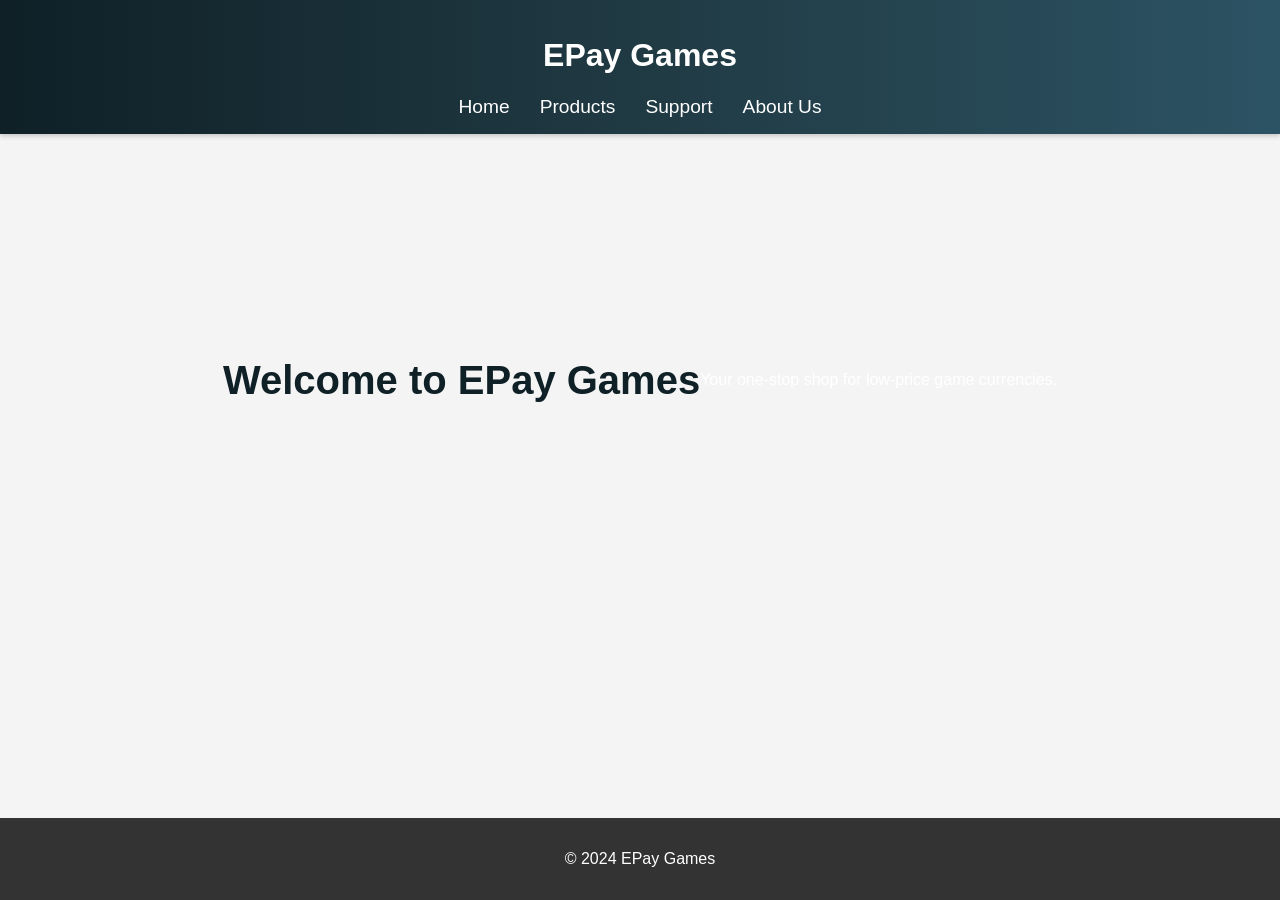
<file: EPay Games/index.html>
<!DOCTYPE html>
<html lang="en">
<head>
    <meta charset="UTF-8">
    <meta name="viewport" content="width=device-width, initial-scale=1.0">
    <title>EPay Games - Home</title>
    <link rel="stylesheet" href="css/styles.css">
</head>
<body>
    <header>
        <h1>EPay Games</h1>
        <nav>
            <ul>
                <li><a href="index.html">Home</a></li>
                <li><a href="product.html">Products</a></li>
                <li><a href="support.html">Support</a></li>
                <li><a href="about.html">About Us</a></li>
            </ul>
        </nav>
    </header>
    <main>
        <div class="hero">

        <h2>Welcome to EPay Games</h2>
        <p>Your one-stop shop for low-price game currencies.</p>
        </div>
    </main>
    <footer>
        <p>&copy; 2024 EPay Games</p>
    </footer>
    <script src="js/scripts.js"></script>
</body>
</html>
</file>
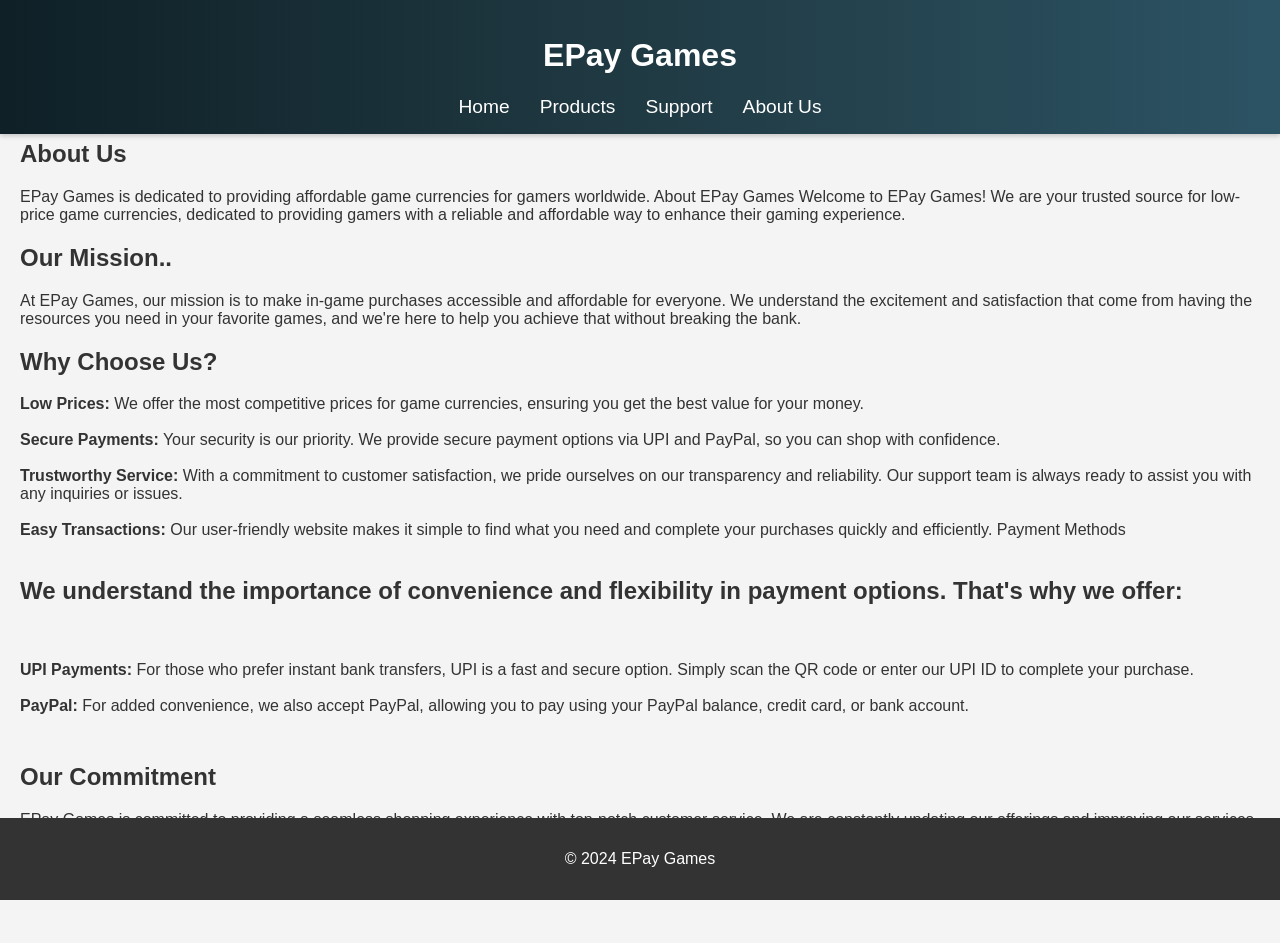
<file: EPay Games/about.html>
<!DOCTYPE html>
<html lang="en">
<head>
    <meta charset="UTF-8">
    <meta name="viewport" content="width=device-width, initial-scale=1.0">
    <title>EPay Games - About Us</title>
    <link rel="stylesheet" href="css/styles.css">
</head>
<body>
    <header>
        <h1>EPay Games</h1>
        <nav>
            <ul>
                <li><a href="index.html" class="nav-link">Home</a></li>
                <li><a href="product.html" class="nav-link">Products</a></li>
                <li><a href="support.html" class="nav-link">Support</a></li>
                <li><a href="about.html" class="nav-link">About Us</a></li>
            </ul>
        </nav>
    </header>
    <main>
        <h2>About Us</h2>
        <p>EPay Games is dedicated to providing affordable game currencies for gamers worldwide.
            About EPay Games
Welcome to EPay Games! We are your trusted source for low-price game currencies, dedicated to providing gamers with a reliable and affordable way to enhance their gaming experience.

<h2>Our Mission..</h2>
At EPay Games, our mission is to make in-game purchases accessible and affordable for everyone. We understand the excitement and satisfaction that come from having the resources you need in your favorite games, and we're here to help you achieve that without breaking the bank.

<h2>Why Choose Us?</h2>
<b>Low Prices:</b> We offer the most competitive prices for game currencies, ensuring you get the best value for your money.
<b><br><br>Secure Payments:</b>  Your security is our priority. We provide secure payment options via UPI and PayPal, so you can shop with confidence.
<b><br><br>Trustworthy Service: </b>With a commitment to customer satisfaction, we pride ourselves on our transparency and reliability. Our support team is always ready to assist you with any inquiries or issues.
<b><br><br>Easy Transactions:</b> Our user-friendly website makes it simple to find what you need and complete your purchases quickly and efficiently.
Payment Methods
<br><br>
<h2>We understand the importance of convenience and flexibility in payment options. That's why we offer:</h2>

<b><br><br>UPI Payments:</b> For those who prefer instant bank transfers, UPI is a fast and secure option. Simply scan the QR code or enter our UPI ID to complete your purchase.
<b><br><br>PayPal:</b> For added convenience, we also accept PayPal, allowing you to pay using your PayPal balance, credit card, or bank account.
<h2><br>Our Commitment</h2>
EPay Games is committed to providing a seamless shopping experience with top-notch customer service. We are constantly updating our offerings and improving our services to meet the evolving needs of our customers.

Thank you for choosing EPay Games. Happy gaming!
        </p>
    </main>
    <footer>
        <p>&copy; 2024 EPay Games</p>
    </footer>
    <script src="js/scripts.js"></script>
</body>
</html>
</file>
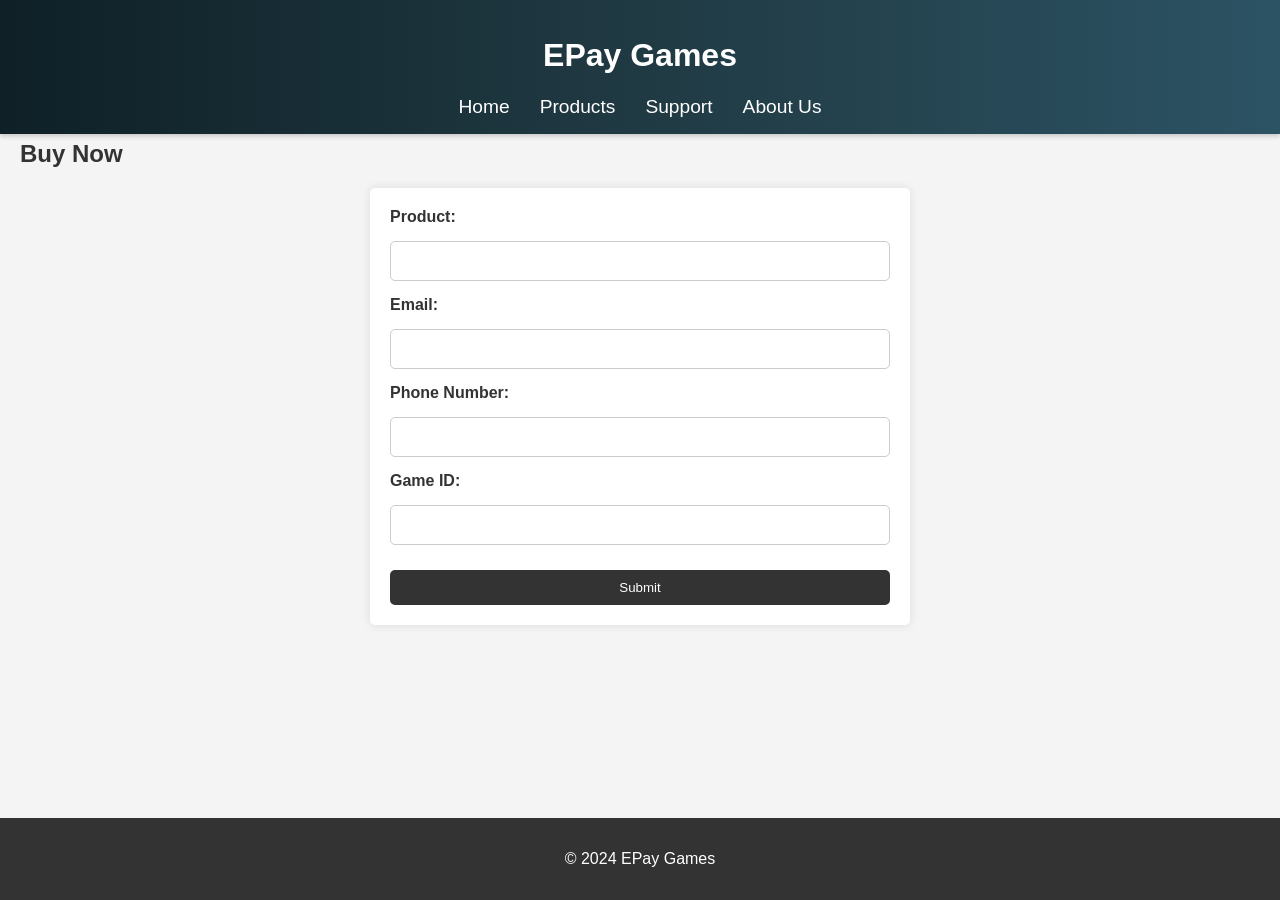
<file: EPay Games/buy.html>
<!DOCTYPE html>
<html lang="en">
<head>
    <meta charset="UTF-8">
    <meta name="viewport" content="width=device-width, initial-scale=1.0">
    <title>EPay Games - Buy Now</title>
    <link rel="stylesheet" href="css/buy.css">
</head>
<body>
    <header>
        <h1>EPay Games</h1>
        <nav>
            <ul>
                <li><a href="index.html" class="nav-link">Home</a></li>
                <li><a href="product.html" class="nav-link">Products</a></li>
                <li><a href="support.html" class="nav-link">Support</a></li>
                <li><a href="about.html" class="nav-link">About Us</a></li>
            </ul>
        </nav>
    </header>
    <main>
        <h2>Buy Now</h2>
        <form id="buy-form" class="buy-form">
            <label for="product-name">Product:</label>
            <input type="text" id="product-name" readonly>
            

            
            <label for="email">Email:</label>
            <input type="email" id="email" required>
            
            <label for="phone">Phone Number:</label>
            <input type="tel" id="phone" required>
            
            <label for="game-id">Game ID:</label>
            <input type="text" id="game-id" required>
            
            <button type="submit">Submit</button>
        </form>
    </main>
    <footer>
        <p>&copy; 2024 EPay Games</p>
    </footer>
    <script src="js/scripts.js"></script>
</body>
</html>
</file>
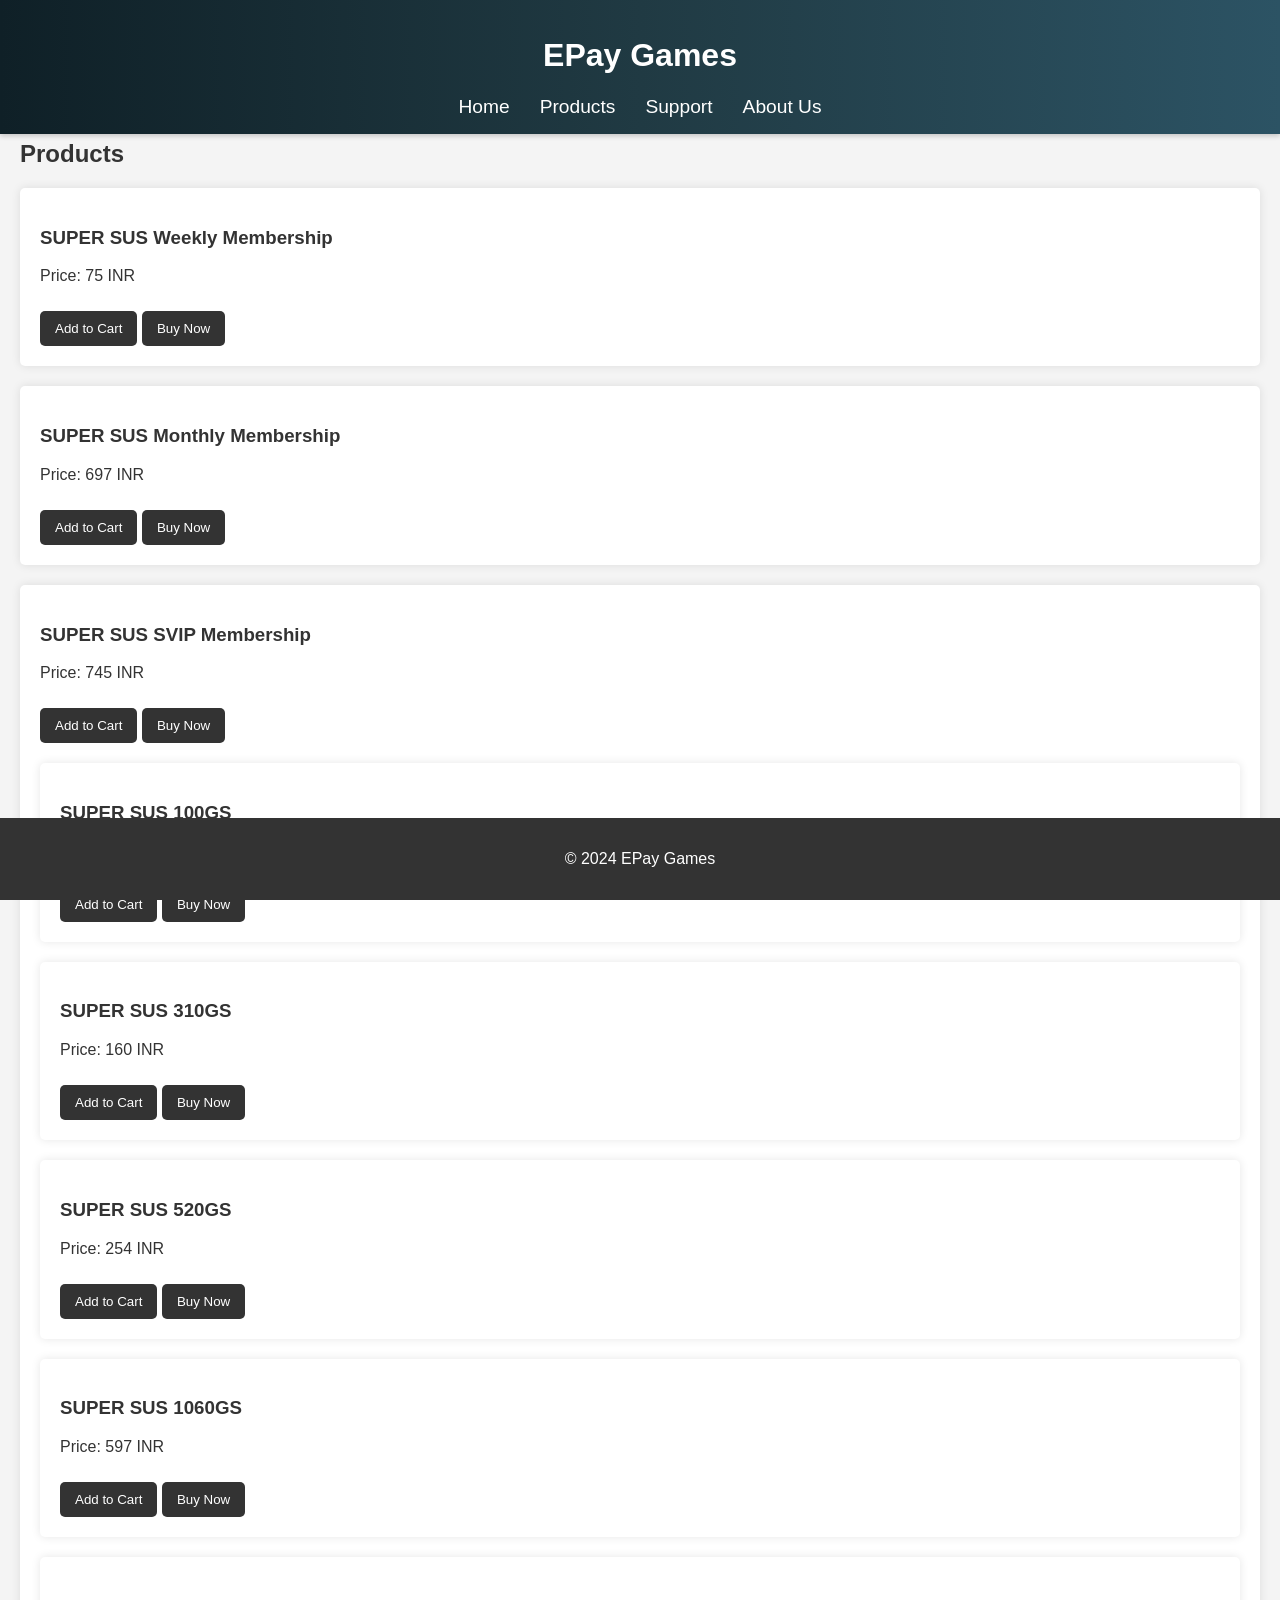
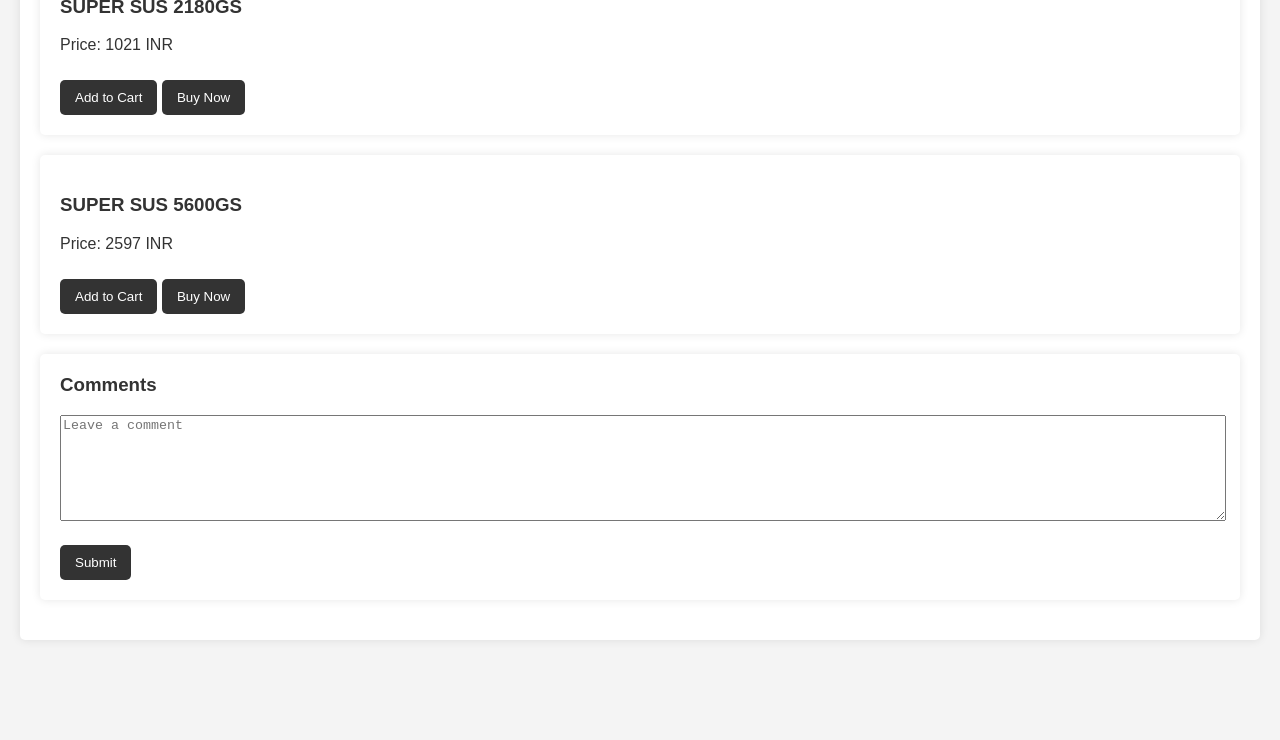
<file: EPay Games/product.html>
<!DOCTYPE html>
<html lang="en">
<head>
    <meta charset="UTF-8">
    <meta name="viewport" content="width=device-width, initial-scale=1.0">
    <title>EPay Games - Products</title>
    <link rel="stylesheet" href="css/styles.css">
</head>
<body>
    <header>
        <h1>EPay Games</h1>
        <nav>
            <ul>
                <li><a href="index.html" class="nav-link">Home</a></li>
                <li><a href="product.html" class="nav-link">Products</a></li>
                <li><a href="support.html" class="nav-link">Support</a></li>
                <li><a href="about.html" class="nav-link">About Us</a></li>
            </ul>
        </nav>
    </header>
    <main>
        <h2>Products</h2>
        <div class="product">
            <h3>SUPER SUS Weekly Membership</h3>
            <p>Price: 75 INR</p>
            <button onclick="addToCart('SUPER SUS Weekly Membership', 10)">Add to Cart</button>
            <button onclick="buyNow('SUPER SUS Weekly Membership', 10)">Buy Now</button>
            
        </div>
        
        <div class="product">
            <h3>SUPER SUS Monthly Membership</h3>
            <p>Price: 697 INR</p>
            <button onclick="addToCart('SUPER SUS Monthly Membership', 10)">Add to Cart</button>
            <button onclick="buyNow('SUPER SUS Monthly Membership', 10)">Buy Now</button>
        </div>
        
        <div class="product">
            <h3>SUPER SUS SVIP Membership</h3>
            <p>Price: 745 INR</p>
            <button onclick="addToCart('SUPER SUS SVIP Membership', 10)">Add to Cart</button>
            <button onclick="buyNow('SUPER SUS SVIP Membership', 10)">Buy Now</button>
        
        <div class="product">
            <h3>SUPER SUS 100GS</h3>
            <p>Price: 60 INR</p>
            <button onclick="addToCart('SUPER SUS 100GS', 10)">Add to Cart</button>
            <button onclick="buyNow('SUPER SUS 100GS', 10)">Buy Now</button>
            
        </div>
        <div class="product">
            <h3>SUPER SUS 310GS</h3>
            <p>Price: 160 INR</p>
            <button onclick="addToCart('SUPER SUS 310GS', 10)">Add to Cart</button>
            <button onclick="buyNow('SUPER SUS 310GS', 10)">Buy Now</button>
            
        </div>

        <div class="product">
            <h3>SUPER SUS 520GS</h3>
            <p>Price: 254 INR</p>
            <button onclick="addToCart('SUPER SUS 520GS', 10)">Add to Cart</button>
            <button onclick="buyNow('SUPER SUS 520GS', 10)">Buy Now</button>
            
        </div>
        <div class="product">
            <h3>SUPER SUS 1060GS</h3>
            <p>Price: 597 INR</p>
            <button onclick="addToCart('SUPER SUS 1060GS', 10)">Add to Cart</button>
            <button onclick="buyNow('SUPER SUS 1060GS', 10)">Buy Now</button>
            
        </div>
        <div class="product">
            <h3>SUPER SUS 2180GS</h3>
            <p>Price: 1021 INR</p>
            <button onclick="addToCart('SUPER SUS 2180GS', 10)">Add to Cart</button>
            <button onclick="buyNow('SUPER SUS 2180GS', 10)">Buy Now</button>
            
        </div>
        <div class="product">
            <h3>SUPER SUS 5600GS</h3>
            <p>Price: 2597 INR</p>
            <button onclick="addToCart('SUPER SUS 5600GS', 10)">Add to Cart</button>
            <button onclick="buyNow('SUPER SUS 5600GS', 10)">Buy Now</button>
            
        </div>
        <div class="comments">
            <h3>Comments</h3>
            <textarea id="comment-input" placeholder="Leave a comment"></textarea>
            <button onclick="submitComment()">Submit</button>
            <div id="comments-section"></div>
        </div>
    </main>
    <footer>
        <p>&copy; 2024 EPay Games</p>
    </footer>
    <script src="js/scripts.js"></script>
</body>
</html>
</file>
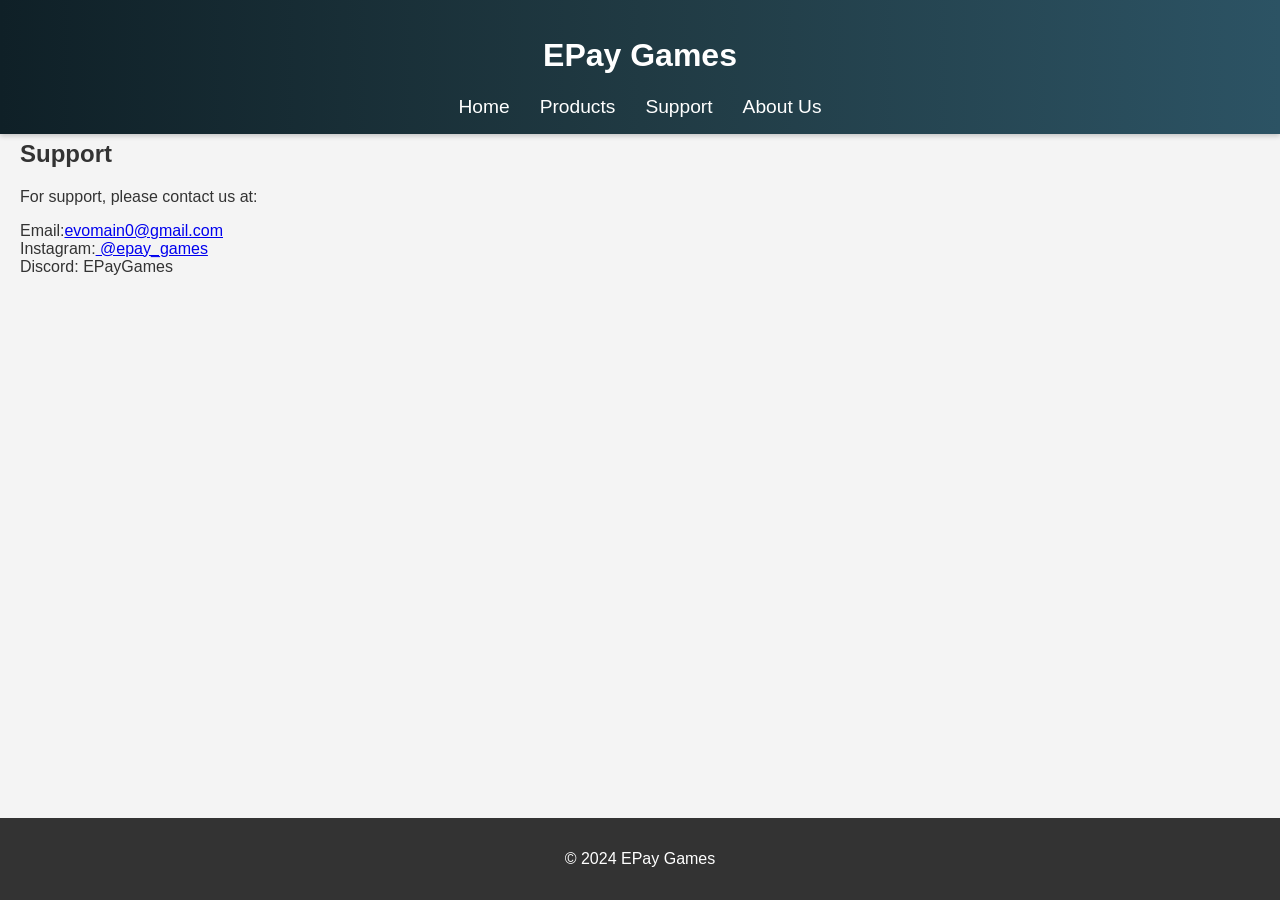
<file: EPay Games/support.html>
<!DOCTYPE html>
<html lang="en">
<head>
    <meta charset="UTF-8">
    <meta name="viewport" content="width=device-width, initial-scale=1.0">
    <title>EPay Games - Support</title>
    <link rel="stylesheet" href="css/styles.css">
</head>
<body>
    <header>
        <h1>EPay Games</h1>
        <nav>
            <ul>
                <li><a href="index.html" class="nav-link">Home</a></li>
                <li><a href="product.html" class="nav-link">Products</a></li>
                <li><a href="support.html" class="nav-link">Support</a></li>
                <li><a href="about.html" class="nav-link">About Us</a></li>
            </ul>
        </nav>
    </header>
    <main>
        <h2>Support</h2>
        <p>For support, please contact us at:</p>
        Email:<a href="email:evomain0@gmail.com">evomain0@gmail.com</a>
        <br>
        Instagram:<a href="https://instagram.com/epay_games"> @epay_games</a>
        <br>
        Discord: EPayGames</p>
    </main>
    <footer>
        <p>&copy; 2024 EPay Games</p>
    </footer>
    <script src="js/scripts.js"></script>
</body>
</html>
</file>
<file: EPay Games/css/styles.css>
body {
    font-family: 'Segoe UI', Tahoma, Geneva, Verdana, sans-serif;
    margin: 0;
    padding: 0;
    background-color: #f4f4f4;
    color: #333;
}

header {
    background: linear-gradient(90deg, #0f2027, #203a43, #2c5364);
    color: #fff;
    padding: 1em 0;
    text-align: center;
    position: fixed;
    width: 100%;
    top: 0;
    z-index: 1000;
    box-shadow: 0 2px 5px rgba(0, 0, 0, 0.2);
    animation: slideDown 0.5s ease-in-out;
}

@keyframes slideDown {
    from {
        transform: translateY(-100%);
    }
    to {
        transform: translateY(0);
    }
}

nav ul {
    list-style: none;
    padding: 0;
    margin: 0;
    display: flex;
    justify-content: center;
}

nav ul li {
    margin: 0 15px;
}

nav ul li a {
    color: #fff;
    text-decoration: none;
    font-size: 1.2em;
    transition: color 0.3s ease-in-out;
}

nav ul li a:hover {
    color: #ffcc00;
}

.hero {
    background: url('https://drive.google.com/file/d/1InO8vq6hro_Anjd2H8YRMPRfXLUNEXan/view') no-repeat center center/cover;
    height: 400px;
    display: flex;
    justify-content: center;
    align-items: center;
    color: #fff;
    text-align: center;
    margin-top: 60px; /* height of header */
    animation: fadeIn 2s ease-in-out;
}

@keyframes fadeIn {
    from {
        opacity: 0;
    }
    to {
        opacity: 1;
    }
}

.hero h2 {
    font-size: 2.5em;
    margin: 0;
    color: #0f2027;
}

main {
    padding: 20px;
    padding-top: 120px; /* height of header plus some space */
    margin-bottom: 60px; /* height of footer */
    animation: fadeIn 1s ease-in-out;
}

.product, .comments {
    background: #fff;
    padding: 20px;
    margin: 20px 0;
    border-radius: 5px;
    box-shadow: 0 0 10px rgba(0, 0, 0, 0.1);
    transition: transform 0.3s ease-in-out, box-shadow 0.3s ease-in-out;
}

.product:hover, .comments:hover {
    transform: translateY(-5px);
    box-shadow: 0 10px 20px rgba(0, 0, 0, 0.2);
}

.comments {
    position: relative;
    overflow: hidden;
}

.comments h3 {
    margin-top: 0;
}

#comment-input {
    width: 100%;
    height: 100px;
    margin-bottom: 10px;
}

button {
    background: #333;
    color: #fff;
    border: none;
    padding: 10px 15px;
    cursor: pointer;
    transition: background 0.3s ease-in-out, transform 0.3s ease-in-out;
    margin-top: 10px;
    border-radius: 5px;
}

button:hover {
    background: #555;
    transform: translateY(-2px);
}

footer {
    background: #333;
    color: #fff;
    text-align: center;
    padding: 1em 0;
    position: fixed;
    width: 100%;
    bottom: 0;
    animation: slideUp 0.5s ease-in-out;
}

@keyframes slideUp {
    from {
        transform: translateY(100%);
    }
    to {
        transform: translateY(0);
    }
}

.nav-link {
    position: relative;
}

.nav-link::after {
    content: '';
    display: block;
    width: 0;
    height: 2px;
    background: #ffcc00;
    transition: width 0.3s;
    position: absolute;
    bottom: -5px;
    left: 0;
}

.nav-link:hover::after {
    width: 100%;
}
.payment-info {
    display: none;
    margin-top: 20px;
    padding: 20px;
    background: #f9f9f9;
    border: 1px solid #ddd;
    border-radius: 5px;
}

.payment-form {
    background: #fff;
    padding: 20px;
    margin: 20px auto;
    border-radius: 5px;
    box-shadow: 0 0 10px rgba(0, 0, 0, 0.1);
    max-width: 500px;
    display: flex;
    flex-direction: column;
    gap: 15px;
    transition: transform 0.3s ease-in-out, box-shadow 0.3s ease-in-out;
}

.payment-form:hover {
    transform: translateY(-5px);
    box-shadow: 0 10px 20px rgba(0, 0, 0, 0.2);
}

.payment-form label {
    font-weight: bold;
}

.payment-form input,
.payment-form select {
    padding: 10px;
    border: 1px solid #ccc;
    border-radius: 5px;
    font-size: 1em;
}

.payment-form button {
    background: #333;
    color: #fff;
    border: none;
    padding: 10px 15px;
}
</file>
<file: EPay Games/css/buy.css>
body {
    font-family: 'Segoe UI', Tahoma, Geneva, Verdana, sans-serif;
    margin: 0;
    padding: 0;
    background-color: #f4f4f4;
    color: #333;
}

header {
    background: linear-gradient(90deg, #0f2027, #203a43, #2c5364);
    color: #fff;
    padding: 1em 0;
    text-align: center;
    position: fixed;
    width: 100%;
    top: 0;
    z-index: 1000;
    box-shadow: 0 2px 5px rgba(0, 0, 0, 0.2);
    animation: slideDown 0.5s ease-in-out;
}

@keyframes slideDown {
    from {
        transform: translateY(-100%);
    }
    to {
        transform: translateY(0);
    }
}

nav ul {
    list-style: none;
    padding: 0;
    margin: 0;
    display: flex;
    justify-content: center;
}

nav ul li {
    margin: 0 15px;
}

nav ul li a {
    color: #fff;
    text-decoration: none;
    font-size: 1.2em;
    transition: color 0.3s ease-in-out;
}

nav ul li a:hover {
    color: #ffcc00;
}

.hero {
    background: url('https://via.placeholder.com/1500x400') no-repeat center center/cover;
    height: 400px;
    display: flex;
    justify-content: center;
    align-items: center;
    color: #fff;
    text-align: center;
    margin-top: 60px; /* height of header */
    animation: fadeIn 2s ease-in-out;
}

@keyframes fadeIn {
    from {
        opacity: 0;
    }
    to {
        opacity: 1;
    }
}

.hero h2 {
    font-size: 2.5em;
    margin: 0;
}

main {
    padding: 20px;
    padding-top: 120px; /* height of header plus some space */
    margin-bottom: 60px; /* height of footer */
    animation: fadeIn 1s ease-in-out;
}

.buy-form {
    background: #fff;
    padding: 20px;
    margin: 20px auto;
    border-radius: 5px;
    box-shadow: 0 0 10px rgba(0, 0, 0, 0.1);
    max-width: 500px;
    display: flex;
    flex-direction: column;
    gap: 15px;
    transition: transform 0.3s ease-in-out, box-shadow 0.3s ease-in-out;
}

.buy-form:hover {
    transform: translateY(-5px);
    box-shadow: 0 10px 20px rgba(0, 0, 0, 0.2);
}

.buy-form label {
    font-weight: bold;
}

.buy-form input {
    padding: 10px;
    border: 1px solid #ccc;
    border-radius: 5px;
    font-size: 1em;
}

.buy-form button {
    background: #333;
    color: #fff;
    border: none;
    padding: 10px 15px;
    cursor: pointer;
    transition: background 0.3s ease-in-out, transform 0.3s ease-in-out;
    margin-top: 10px;
    border-radius: 5px;
}

.buy-form button:hover {
    background: #555;
    transform: translateY(-2px);
}

footer {
    background: #333;
    color: #fff;
    text-align: center;
    padding: 1em 0;
    position: fixed;
    width: 100%;
    bottom: 0;
    animation: slideUp 0.5s ease-in-out;
}

@keyframes slideUp {
    from {
        transform: translateY(100%);
    }
    to {
        transform: translateY(0);
    }
}

.nav-link {
    position: relative;
}

.nav-link::after {
    content: '';
    display: block;
    width: 0;
    height: 2px;
    background: #ffcc00;
    transition: width 0.3s;
    position: absolute;
    bottom: -5px;
    left: 0;
}

.nav-link:hover::after {
    width: 100%;
}
</file>
